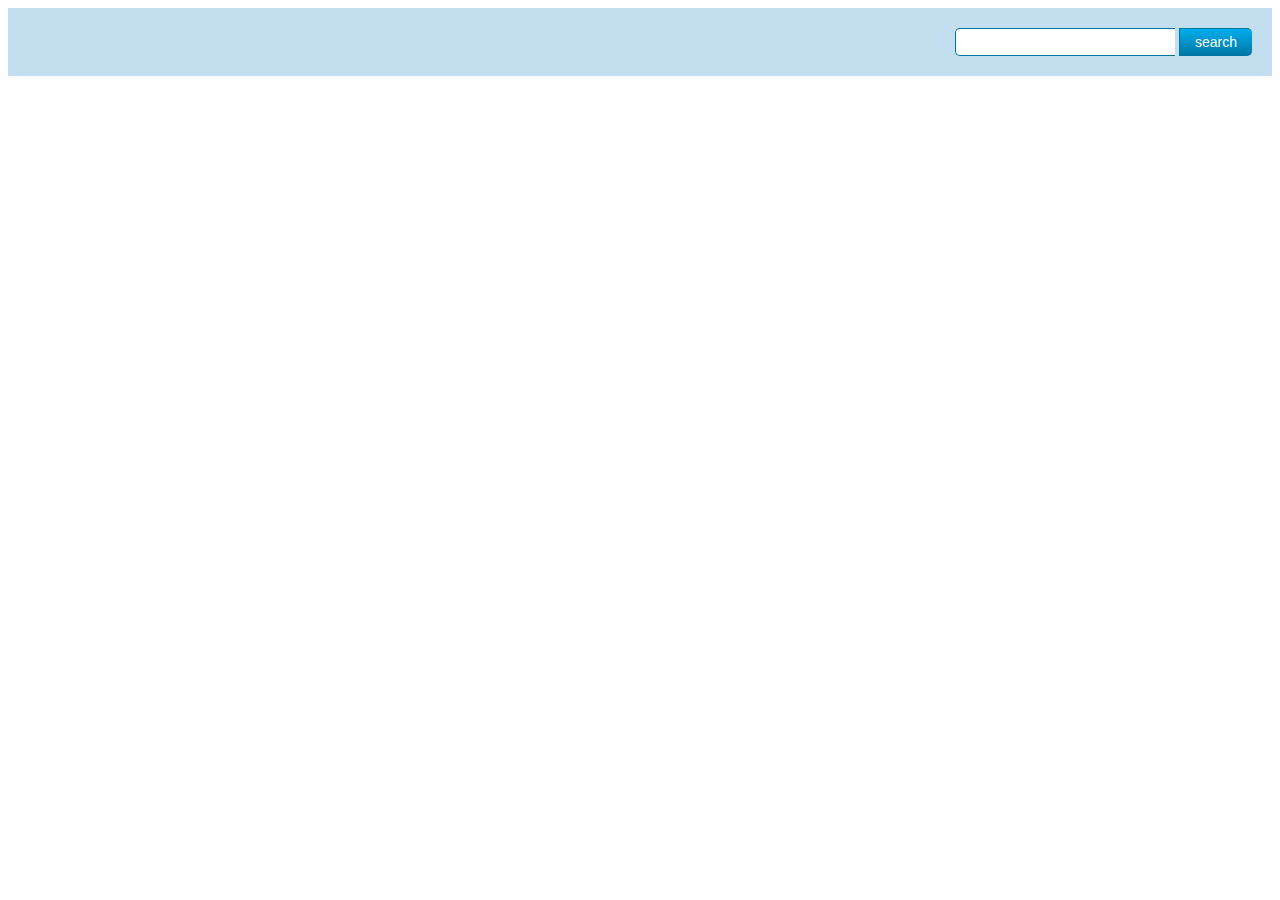
<file: test.html>
<!DOCTYPE html>
<html>
<head>
<title>Search Box Example 1</title>
<meta name="ROBOTS" content="NOINDEX, NOFOLLOW" />
<!-- CSS styles for standard search box -->
<style type="text/css">
	#tfheader{
		background-color:#c3dfef;
	}
	#tfnewsearch{
		float:right;
		padding:20px;
	}
	.tftextinput{
		margin: 0;
		padding: 5px 15px;
		font-family: Arial, Helvetica, sans-serif;
		font-size:14px;
		border:1px solid #0076a3; border-right:0px;
		border-top-left-radius: 5px 5px;
		border-bottom-left-radius: 5px 5px;
	}
	.tfbutton {
		margin: 0;
		padding: 5px 15px;
		font-family: Arial, Helvetica, sans-serif;
		font-size:14px;
		outline: none;
		cursor: pointer;
		text-align: center;
		text-decoration: none;
		color: #ffffff;
		border: solid 1px #0076a3; border-right:0px;
		background: #0095cd;
		background: -webkit-gradient(linear, left top, left bottom, from(#00adee), to(#0078a5));
		background: -moz-linear-gradient(top,  #00adee,  #0078a5);
		border-top-right-radius: 5px 5px;
		border-bottom-right-radius: 5px 5px;
	}
	.tfbutton:hover {
		text-decoration: none;
		background: #007ead;
		background: -webkit-gradient(linear, left top, left bottom, from(#0095cc), to(#00678e));
		background: -moz-linear-gradient(top,  #0095cc,  #00678e);
	}
	/* Fixes submit button height problem in Firefox */
	.tfbutton::-moz-focus-inner {
	  border: 0;
	}
	.tfclear{
		clear:both;
	}
</style>
</head>
<body>
	<!-- HTML for SEARCH BAR -->
	<div id="tfheader">
		<form id="tfnewsearch" method="get" action="http://www.google.com">
		        <input type="text" class="tftextinput" name="q" size="21" maxlength="120">
		        <input type="submit" value="search" class="tfbutton">
		</form>
	<div class="tfclear"></div>
	</div>
</body>
</html>
</file>
